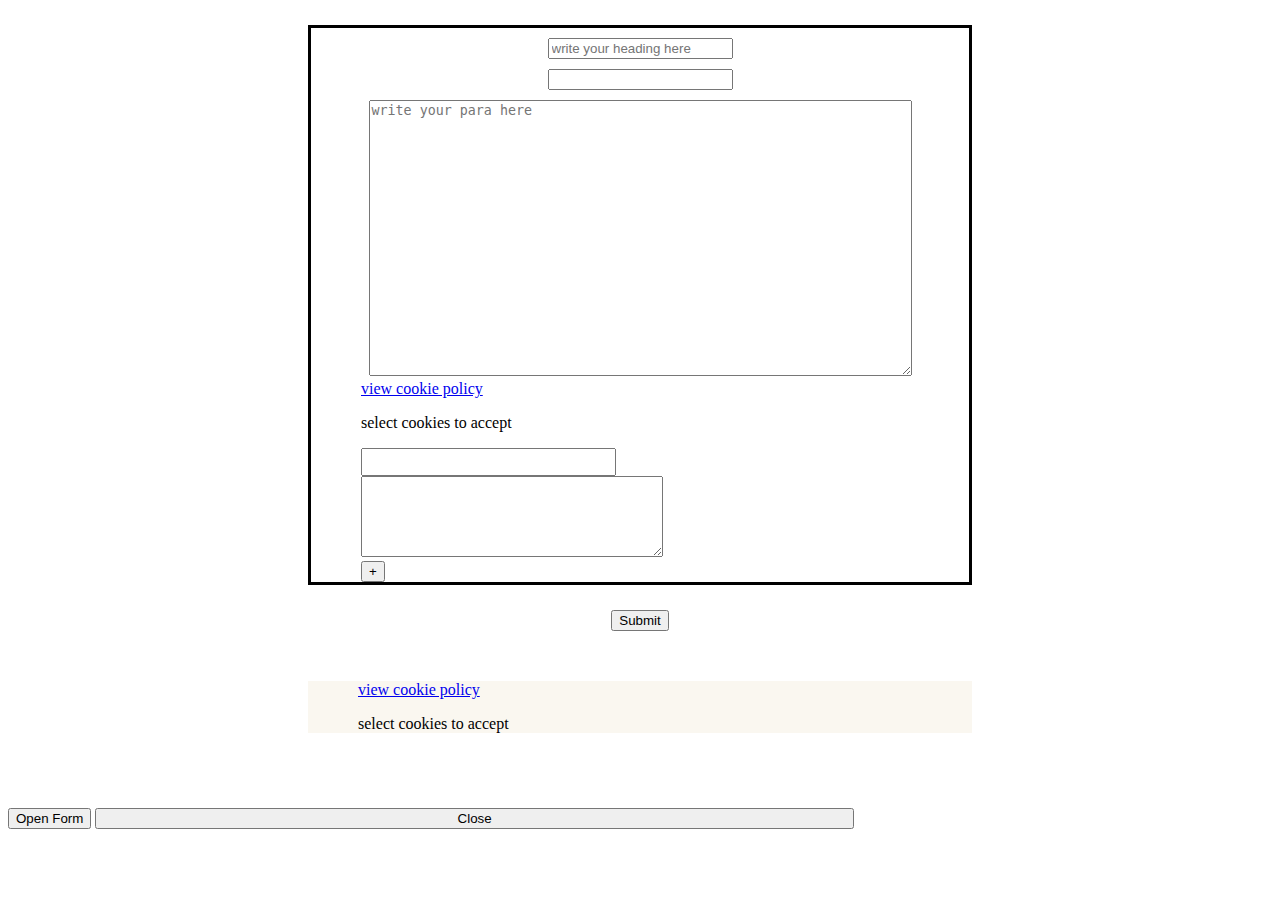
<file: index.html>
<!DOCTYPE html>
<html lang="en" dir="ltr">

<head>
  <meta charset="utf-8">
  <title>forms</title>

  <link rel="stylesheet" href="style.css">


  <!-- CSS only -->
  <link href="https://cdn.jsdelivr.net/npm/bootstrap@5.2.1/dist/css/bootstrap.min.css" rel="stylesheet" integrity="sha384-iYQeCzEYFbKjA/T2uDLTpkwGzCiq6soy8tYaI1GyVh/UjpbCx/TYkiZhlZB6+fzT" crossorigin="anonymous">

  <!-- JavaScript Bundle with Popper -->
  <script src="https://cdn.jsdelivr.net/npm/bootstrap@5.2.1/dist/js/bootstrap.bundle.min.js" integrity="sha384-u1OknCvxWvY5kfmNBILK2hRnQC3Pr17a+RTT6rIHI7NnikvbZlHgTPOOmMi466C8" crossorigin="anonymous"></script>








</head>

<body>

  <!-- cookies form for client -->

  <div class="forms" id="myForm">

    <form class="cookies" action="index.html" method="post">
      <div class="form-heading">
        <input type="text" id="paraOne" name="" placeholder="write your heading here" value="">
      </div>
      <div class="form-sub-heading">
        <input type="text" id="paraTwo" name="" placeholder="write your sub heading her" value=" ">
      </div>
      <div class="form-text">
        <textarea id="paraThree" name="name" rows="18" cols="65" placeholder="write your para here"></textarea>
      </div>

      <div id="policyLink" class="policy">
        <a href="www.google.com">view cookie policy</a>
        <p>select cookies to accept</p>
      </div>


      <!-- dynamic multiline-textbox which adds on a click -->

      <div id="form-group">

        <input type="text" name="hobbies[]" id="hobbies_0" class="myinput form-control">

        <textarea id="textDescription_0" name="name" rows="5" cols="35"></textarea><br>
        <input type="button" class="mybox" value="+" onclick="addBox()">


      </div>

      <div id="hob">

      </div>

      <!-- green buttons  -->



    </form>

  </div>






  <div class="last-button">
    <input type="submit" class="mySubmitBox" value="Submit" onclick="addSubmitBox()">
  </div>


  <div class="mains">
    <div id="final">

    </div>

    <div id="policyLink" class="policy">
      <a href="www.google.com">view cookie policy</a>
      <p>select cookies to accept</p>
    </div>



    <div class="accordion" id="accordionPanelsStayOpenExample">
    </div>


    <!-- <div class="container text-center">
      <div class="row">
        <div class="col">
          <button type="button" class="btn btn-outline-success">MANAGE</button>
        </div>
        <div class="col">
          <button type="button" class="btn btn-success">ACCEPT ALL</button>
        </div>

      </div>
    </div> -->
  </div>




  <button class="open-button" onclick="openForm()">Open Form</button>

  <button type="button" class="btn cancel" onclick="closeForm()">Close</button>


  <script src="index.js" charset="utf-8"></script>

</body>

</html>
</file>
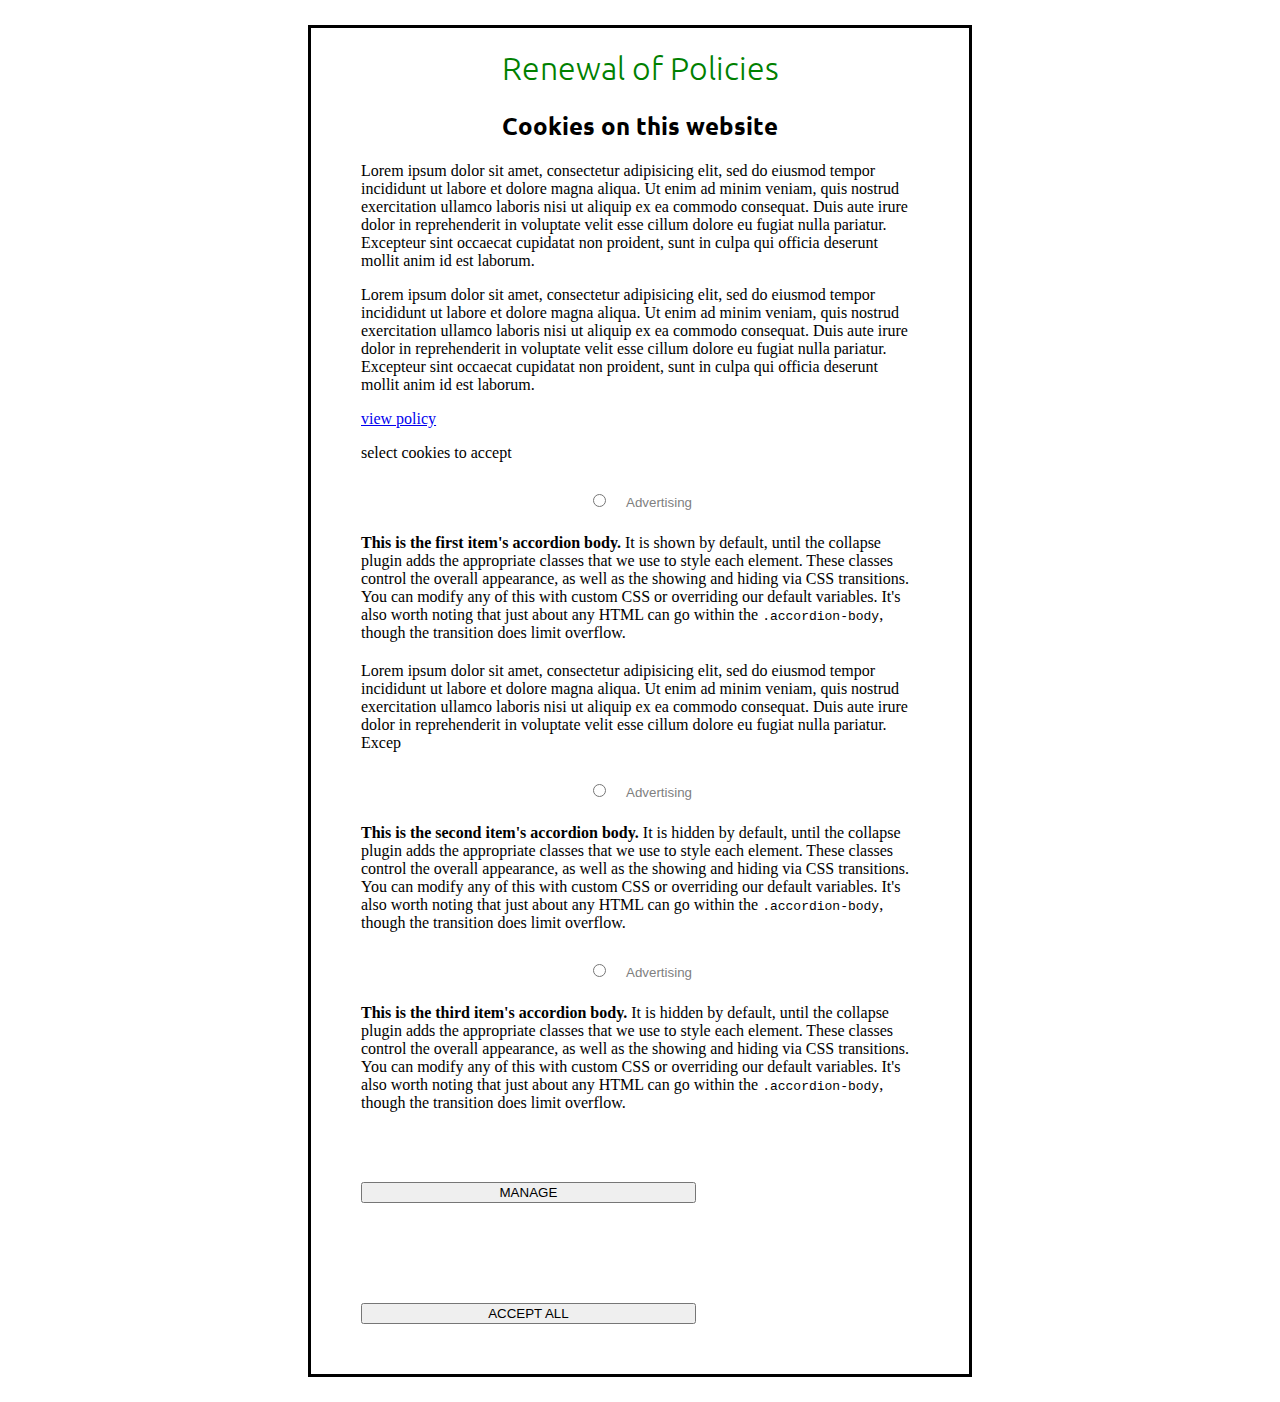
<file: index1.html>
<!DOCTYPE html>
<html lang="en" dir="ltr">
  <head>
    <meta charset="utf-8">
    <title>practice</title>
  <link rel="stylesheet" href="style.css">

  <link rel="preconnect" href="https://fonts.googleapis.com">
  <link rel="preconnect" href="https://fonts.gstatic.com" crossorigin>
  <link href="https://fonts.googleapis.com/css2?family=Ubuntu&display=swap" rel="stylesheet">

  <!-- CSS only -->
<link href="https://cdn.jsdelivr.net/npm/bootstrap@5.2.1/dist/css/bootstrap.min.css" rel="stylesheet" integrity="sha384-iYQeCzEYFbKjA/T2uDLTpkwGzCiq6soy8tYaI1GyVh/UjpbCx/TYkiZhlZB6+fzT" crossorigin="anonymous">

<!-- JavaScript Bundle with Popper -->
<script src="https://cdn.jsdelivr.net/npm/bootstrap@5.2.1/dist/js/bootstrap.bundle.min.js" integrity="sha384-u1OknCvxWvY5kfmNBILK2hRnQC3Pr17a+RTT6rIHI7NnikvbZlHgTPOOmMi466C8" crossorigin="anonymous"></script>


  </head>
  <body>
<div class="main-container">
  <h1>Renewal of Policies</h1>
  <h2>Cookies on this website</h2>
  <p>Lorem ipsum dolor sit amet, consectetur adipisicing elit, sed do eiusmod tempor incididunt ut labore et dolore magna aliqua. Ut enim ad minim veniam, quis nostrud exercitation ullamco laboris nisi ut aliquip ex ea commodo consequat. Duis aute irure dolor in reprehenderit in voluptate velit esse cillum dolore eu fugiat nulla pariatur. Excepteur sint occaecat cupidatat non proident, sunt in culpa qui officia deserunt mollit anim id est laborum.</p>
  <p>Lorem ipsum dolor sit amet, consectetur adipisicing elit, sed do eiusmod tempor incididunt ut labore et dolore magna aliqua. Ut enim ad minim veniam, quis nostrud exercitation ullamco laboris nisi ut aliquip ex ea commodo consequat. Duis aute irure dolor in reprehenderit in voluptate velit esse cillum dolore eu fugiat nulla pariatur. Excepteur sint occaecat cupidatat non proident, sunt in culpa qui officia deserunt mollit anim id est laborum.</p>

  <a href="https://www.google.com/">view policy</a>
  <p>select cookies to accept</p>



  <div class="accordion" id="accordionPanelsStayOpenExample">
    <div class="accordion-item">
      <h2 class="accordion-header" id="panelsStayOpen-headingOne">
        <button class="accordion-button" type="button" data-bs-toggle="collapse" data-bs-target="#panelsStayOpen-collapseOne" aria-expanded="true" aria-controls="panelsStayOpen-collapseOne">
          <input class="radio-button" type="radio" name="" value=""><label class="sub" for="">Advertising</label>
        </button>
      </h2>
      <div id="panelsStayOpen-collapseOne open" class="accordion-collapse collapse show" aria-labelledby="panelsStayOpen-headingOne">
        <div class="accordion-body">
          <strong>This is the first item's accordion body.</strong> It is shown by default, until the collapse plugin adds the appropriate classes that we use to style each element. These classes control the overall appearance, as well as the showing and hiding via CSS transitions. You can modify any of this with custom CSS or overriding our default variables. It's also worth noting that just about any HTML can go within the <code>.accordion-body</code>, though the transition does limit overflow.
        </div>
      </div>
    </div>

<p>Lorem ipsum dolor sit amet, consectetur adipisicing elit, sed do eiusmod tempor incididunt ut labore et dolore magna aliqua. Ut enim ad minim veniam, quis nostrud exercitation ullamco laboris nisi ut aliquip ex ea commodo consequat. Duis aute irure dolor in reprehenderit in voluptate velit esse cillum dolore eu fugiat nulla pariatur. Excep</p>

    <div class="accordion-item">
      <h2 class="accordion-header" id="panelsStayOpen-headingTwo">
        <button class="accordion-button collapsed" type="button" data-bs-toggle="collapse" data-bs-target="#panelsStayOpen-collapseTwo" aria-expanded="false" aria-controls="panelsStayOpen-collapseTwo">
          <input class="radio-button" id="radioButton" type="radio" name="" value=""><label class="sub" for="">Advertising</label>
        </button>
      </h2>
      <div id="panelsStayOpen-collapseTwo" class="accordion-collapse collapse" aria-labelledby="panelsStayOpen-headingTwo">
        <div class="accordion-body">
          <strong>This is the second item's accordion body.</strong> It is hidden by default, until the collapse plugin adds the appropriate classes that we use to style each element. These classes control the overall appearance, as well as the showing and hiding via CSS transitions. You can modify any of this with custom CSS or overriding our default variables. It's also worth noting that just about any HTML can go within the <code>.accordion-body</code>, though the transition does limit overflow.
        </div>
      </div>
    </div>
    <div class="accordion-item">
      <h2 class="accordion-header" id="panelsStayOpen-headingThree">
        <button class="accordion-button collapsed" type="button" data-bs-toggle="collapse" data-bs-target="#panelsStayOpen-collapseThree" aria-expanded="false" aria-controls="panelsStayOpen-collapseThree">
          <input class="radio-button" type="radio" name="" value=""><label class="sub" for="">Advertising</label>
        </button>
      </h2>
      <div id="panelsStayOpen-collapseThree" class="accordion-collapse collapse" aria-labelledby="panelsStayOpen-headingThree">
        <div class="accordion-body">
          <strong>This is the third item's accordion body.</strong> It is hidden by default, until the collapse plugin adds the appropriate classes that we use to style each element. These classes control the overall appearance, as well as the showing and hiding via CSS transitions. You can modify any of this with custom CSS or overriding our default variables. It's also worth noting that just about any HTML can go within the <code>.accordion-body</code>, though the transition does limit overflow.
        </div>
      </div>
    </div>
  </div>


  <div class="container text-center">
    <div class="row">
      <div class="col">
        <button type="button" class="btn btn-outline-success">MANAGE</button>
      </div>
      <div class="col">
<button type="button" class="btn btn-success">ACCEPT ALL</button>      </div>

    </div>
  </div>













</div>






  <script src="index.js" charset="utf-8"></script>

  </body>
</html>
</file>
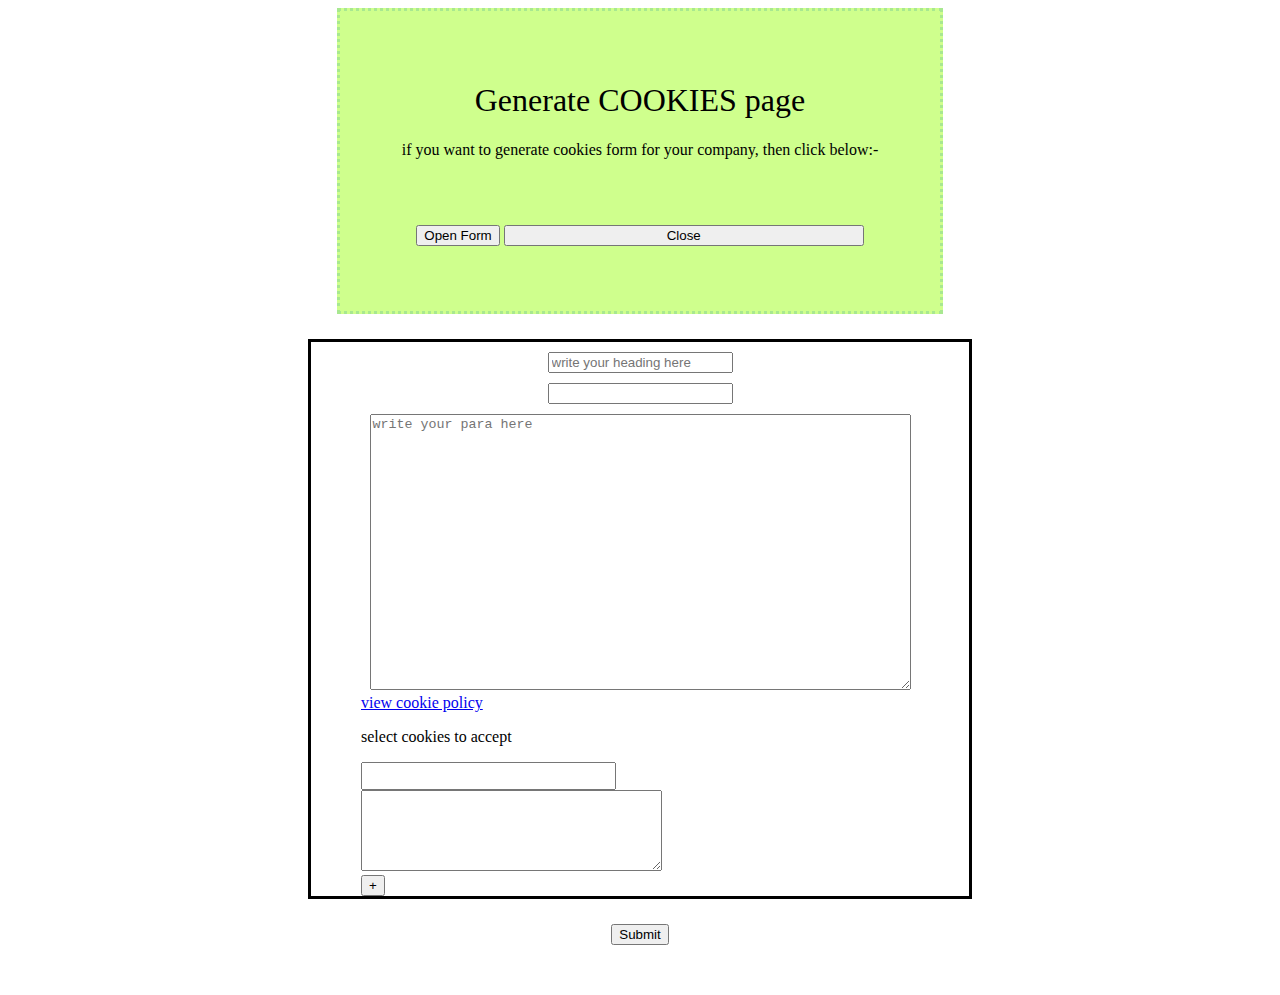
<file: main.html>
<!DOCTYPE html>
<html lang="en" dir="ltr">

<head>
  <meta charset="utf-8">
  <title>form pop-up</title>
  <link rel="stylesheet" href="style.css">


    <!-- CSS only -->
    <link href="https://cdn.jsdelivr.net/npm/bootstrap@5.2.1/dist/css/bootstrap.min.css" rel="stylesheet" integrity="sha384-iYQeCzEYFbKjA/T2uDLTpkwGzCiq6soy8tYaI1GyVh/UjpbCx/TYkiZhlZB6+fzT" crossorigin="anonymous">

    <!-- JavaScript Bundle with Popper -->
    <script src="https://cdn.jsdelivr.net/npm/bootstrap@5.2.1/dist/js/bootstrap.bundle.min.js" integrity="sha384-u1OknCvxWvY5kfmNBILK2hRnQC3Pr17a+RTT6rIHI7NnikvbZlHgTPOOmMi466C8" crossorigin="anonymous"></script>


</head>

<body>
  <div class="new_page">
    <h1 class="new_heading">Generate COOKIES page</h1>
    <p class="new_sub">if you want to generate cookies form for your company, then click below:-</p>
    <button class="open-button" onclick="openForm()">Open Form</button>

    <button type="button" class="btn cancel" onclick="closeForm()">Close</button>
  </div>





  <div class="forms" id="myForm">

    <form class="cookies" action="index.html" method="post">
      <div class="form-heading">
        <input type="text" id="paraOne" name="" placeholder="write your heading here" value="">
      </div>
      <div class="form-sub-heading">
        <input type="text" id="paraTwo" name="" placeholder="write your sub heading her" value=" ">
      </div>
      <div class="form-text">
        <textarea id="paraThree" name="name" rows="18" cols="65" placeholder="write your para here"></textarea>
      </div>

      <div id="policyLink" class="policy">
        <a href="www.google.com">view cookie policy</a>
        <p>select cookies to accept</p>
      </div>


      <!-- dynamic multiline-textbox which adds on a click -->

      <div id="form-group">

        <input type="text" name="hobbies[]" id="hobbies_0" class="myinput form-control">

        <textarea id="textDescription_0" name="name" rows="5" cols="35"></textarea><br>
        <input type="button" class="mybox" value="+" onclick="addBox()">


      </div>

      <div id="hob">

      </div>

      <!-- green buttons  -->



    </form>


  </div>

  <div class="last-button">
    <a href="after.html"><input type="submit" class="mySubmitBox" value="Submit" onclick="addSubmitBox()"></a>
  </div>


  <div class="mains">
    <div id="final">

    </div>

    <!-- <div id="policyLink" class="policy">
      <a href="www.google.com">view cookie policy</a>
      <p>select cookies to accept</p>
    </div> -->



    <div class="accordion" id="accordionPanelsStayOpenExample">
    </div>


    <!-- <div class="container text-center">
      <div class="row">
        <div class="col">
          <button type="button" class="btn btn-outline-success">MANAGE</button>
        </div>
        <div class="col">
          <button type="button" class="btn btn-success">ACCEPT ALL</button>
        </div>

      </div>
    </div> -->
  </div>










  <script src="index.js" charset="utf-8"></script>

</body>

</html>
</file>
<file: style.css>
.forms{
  border: solid;
  margin: 25px 300px;
  padding-left: 50px;
  padding-right: 50px;
}

.form-heading,.form-sub-heading,.form-text{
text-align: center;
margin-top: 10px;

}

.new_page{
  padding-top: 50px;
  margin:auto;
  border-style: dotted;
  border-color:#A8E890;
  width:600px;
  text-align: center;
  height: 250px;
  /* width: 100%; */
  background-color: #CFFF8D;
}
.new_heading{
  color: black;

}











.main-container{
  border: solid;
  margin: 25px 300px;
  padding-left: 50px;
  padding-right: 50px;
}
h1{
  text-align: center;
  font-family: Ubuntu;
  color: green;
  font-weight: lighter;
}
h2{
  text-align: center;
  font-family: Ubuntu;
}
.sub{
  color: grey;
}

.btn{
  margin-top: 50px;
  margin-bottom: 50px;
  width: 60%;
}

.radio-button{
  margin-right: 20px;
}

.accordion-item,.accordion-header{
  background-color: transparent !important;
  border: none !important;
  padding: 0 !important;
  margin-bottom: 20px;

}

.accordion-button{
  background-color: transparent !important;
  border: none !important;
  padding: 0 !important;
box-shadow: 0;
}
.accordion{
  border-width: 0;
}


.last-button{
text-align: center;
margin-bottom: 50px;
}

#hobbies_0{
color: grey;
font-size: 1.2rem;
}


.mains{
  background-color: #FAF7F0;
  margin: 25px 300px;
  padding-left: 50px;
  padding-right: 50px;
}
</file>
